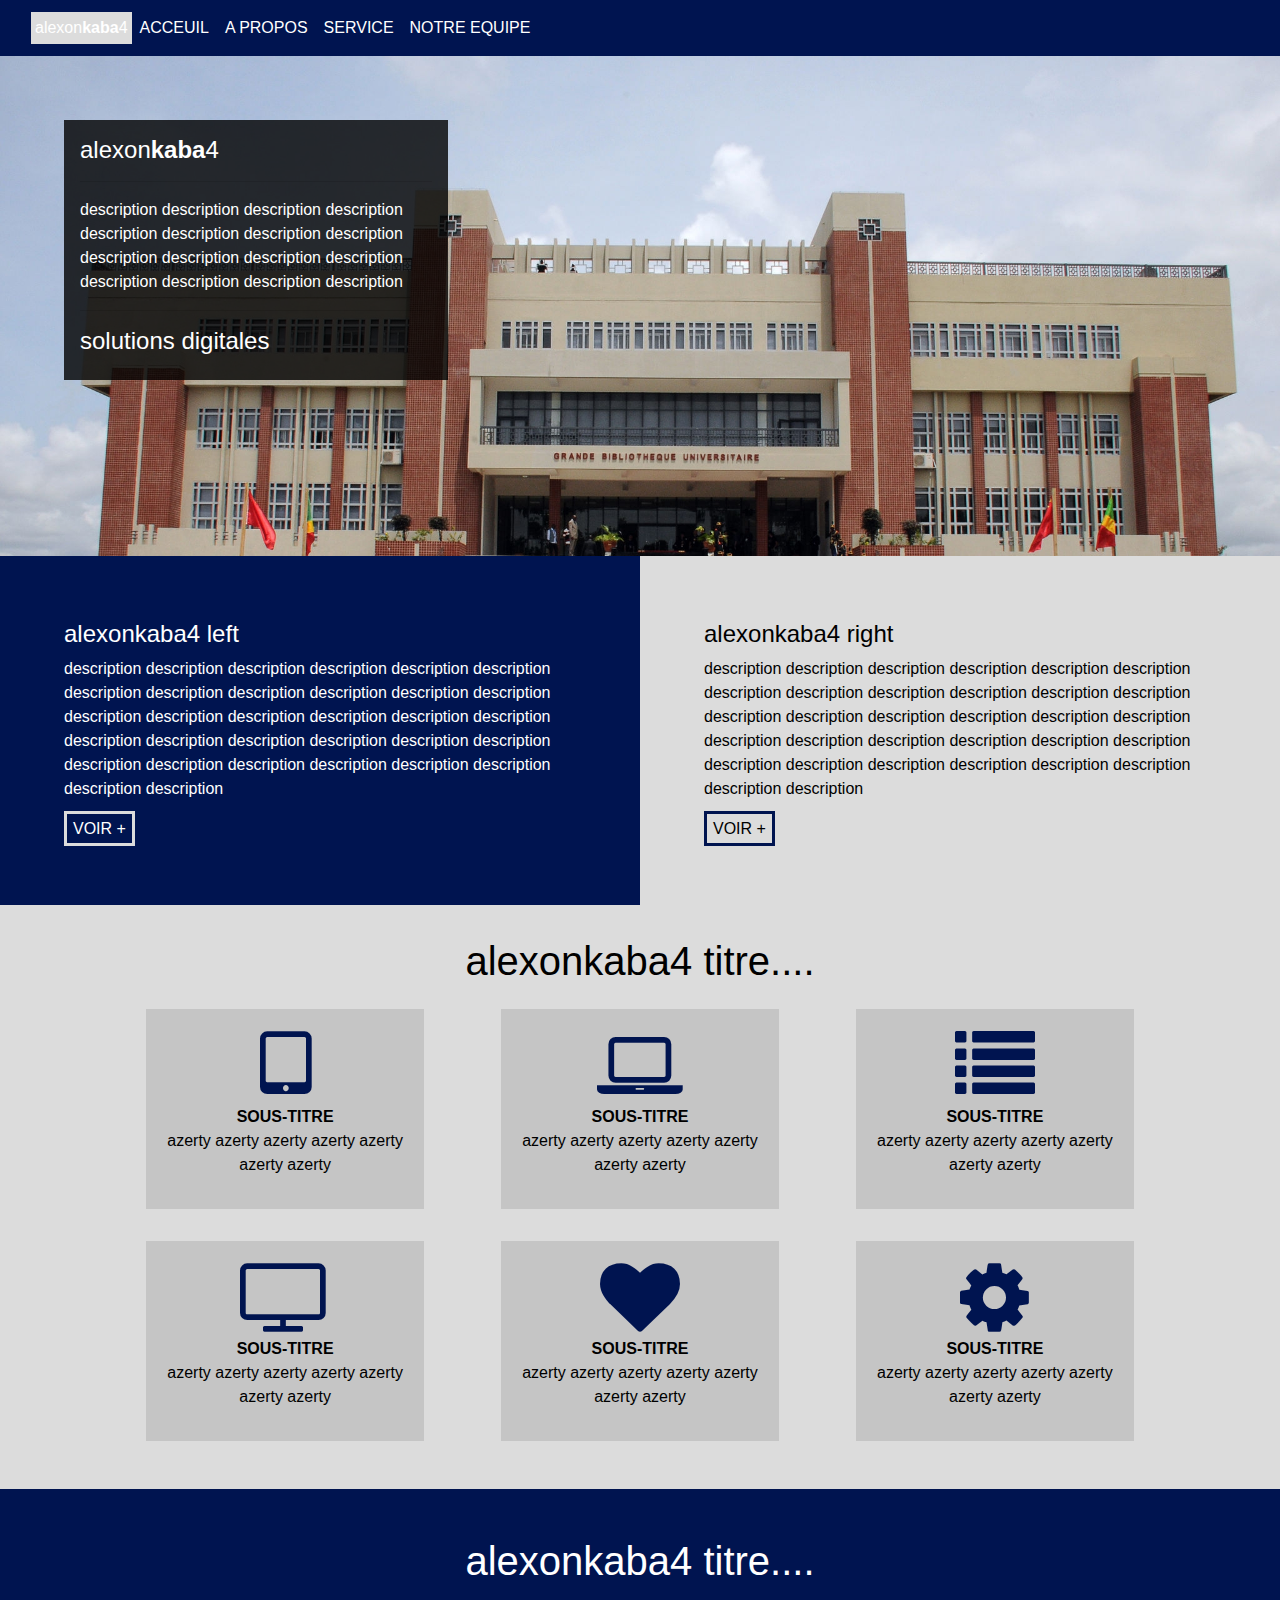
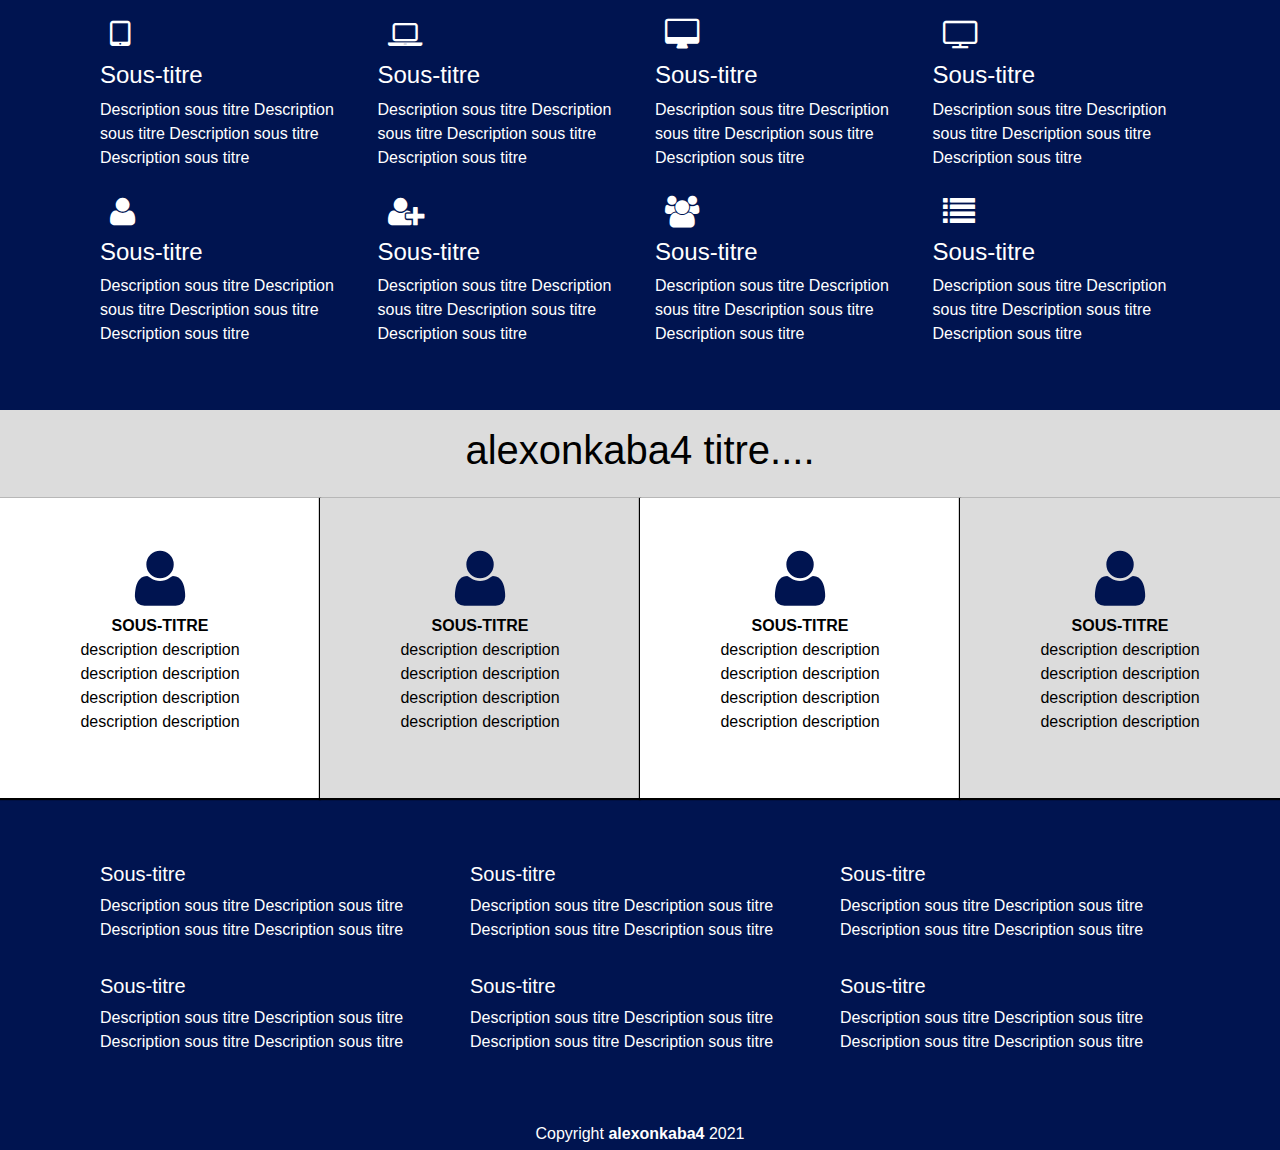
<file: pages/ax-1/index.html>
<!DOCTYPE html>
<html>
<head>
	<script src="style/js/jQuery/jquery-3.5.1.min.js"></script>
	<script src="style/css/bootstrap-4.5.2/js/bootstrap.min.js"></script>
	<link rel="stylesheet" type="text/css" href="style/css/bootstrap-4.5.2/css/bootstrap.min.css">
	<link rel="stylesheet" type="text/css" href="style/css/bootstrap-4.5.2/css/bootstrap-grid.min.css">
	<link rel="stylesheet" type="text/css" href="style/style.css">
	<link rel="stylesheet" type="text/css" href="style/css/fonts/font-awesome.css">
</head>
<title>
	Ax one
</title>
<body>
	<!--nav-->
	<nav id="nav" class="container-fluid">
		<div class="navbar navbar-expand">
			<span class="logo">alexon<strong>kaba</strong>4</span>
			<div class="menu">
				<ul class="navbar-nav">
					<li class="nav-item"><a class="nav-link ax-btn-menu" href="#">ACCEUIL</a></li>
					<li class="nav-item"><a class="nav-link ax-btn-menu" href="#">A PROPOS</a></li>
					<li class="nav-item"><a class="nav-link ax-btn-menu" href="#">SERVICE</a></li>
					<li class="nav-item"><a class="nav-link ax-btn-menu" href="#">NOTRE EQUIPE</a></li>
				</ul>
			</div>
		</div>
	</nav>
	<!--/nav-->
	<!--cover-->
	<div class="cover">
		<div class="cover-item col-md-4">
			<h4>alexon<strong>kaba</strong>4</h4>
			<hr>
			<p>
				description description description description description description description description
				description description description description description description description description
			</p>
			<hr>
			<h4>solutions digitales</h4>
		</div>
	</div>
	<!--/cover-->
	<!--one-->
	<div id="one" class="">
		<div class="one-item">
			<h4>alexonkaba4 left</h4>
			<p>
				description description description description description description description description
				description description description description description description description description
				description description description description description description description description
				description description description description description description description description
			</p>
			<div>
				<a class="ax-one-btn-left" href="#">VOIR +</a>
			</div>
		</div>
		<div class="one-item right">
			<h4>alexonkaba4 right</h4>
			<p>
				description description description description description description description description
				description description description description description description description description
				description description description description description description description description
				description description description description description description description description
			</p>
			<div>
				<a class="ax-one-btn-right" href="#">VOIR +</a>
			</div>
		</div>
	</div>
	<!--/one-->
	<!--two-->
	<div id="two">
		<h1>alexonkaba4 titre....</h1>
		<div class="container">
			<div class="two-item col-md-3">
				<a href="#">
					<i class="fa fa-tablet"></i>
				</a>
				<div class="two-item-text">
					<p><strong>SOUS-TITRE</strong> <br> azerty azerty azerty azerty azerty azerty azerty</p>
				</div>
			</div>
			<div class="two-item col-md-3">
				<a href="#">
					<i class="fa fa-laptop"></i>
				</a>
				<div class="two-item-text">
					<p><strong>SOUS-TITRE</strong> <br> azerty azerty azerty azerty azerty azerty azerty</p>
				</div>
			</div>
			<div class="two-item col-md-3">
				<a href="#">
					<i class="fa fa-list"></i>
				</a>
				<div class="two-item-text">
					<p><strong>SOUS-TITRE</strong> <br> azerty azerty azerty azerty azerty azerty azerty</p>
				</div>
			</div>
			<div class="two-item col-md-3">
				<a href="#">
					<i class="fa fa-tv"></i>
				</a>
				<div class="two-item-text">
					<p><strong>SOUS-TITRE</strong> <br> azerty azerty azerty azerty azerty azerty azerty</p>
				</div>
			</div>
			<div class="two-item col-md-3">
				<a href="#">
					<i class="fa fa-heart"></i>
				</a>
				<div class="two-item-text">
					<p><strong>SOUS-TITRE</strong> <br> azerty azerty azerty azerty azerty azerty azerty</p>
				</div>
			</div>
			<div class="two-item col-md-3">
				<a href="#">
					<i class="fa fa-gear"></i>
				</a>
				<div class="two-item-text">
					<p><strong>SOUS-TITRE</strong> <br> azerty azerty azerty azerty azerty azerty azerty</p>
				</div>
			</div>
		</div>
	</div>
	<!--/two-->
	<!--three-->
	<div id="three">
		<h1 class="text-center mb-4">alexonkaba4 titre....</h1>
		<div class="container">
			<div class="three-item col-md-3">
				<div class="three-item-font">
					<i class="fa fa-tablet"></i>
				</div>
				<div class="three-item-text">
					<h4>Sous-titre</h4>
					<p>Description sous titre Description sous titre Description sous titre Description sous titre</p>
				</div>
			</div>
			<div class="three-item col-md-3">
				<div class="three-item-font">
					<i class="fa fa-laptop"></i>
				</div>
				<div class="three-item-text">
					<h4>Sous-titre</h4>
					<p>Description sous titre Description sous titre Description sous titre Description sous titre</p>
				</div>
			</div>
			<div class="three-item col-md-3">
				<div class="three-item-font">
					<i class="fa fa-desktop"></i>
				</div>
				<div class="three-item-text">
					<h4>Sous-titre</h4>
					<p>Description sous titre Description sous titre Description sous titre Description sous titre</p>
				</div>
			</div>
			<div class="three-item col-md-3">
				<div class="three-item-font">
					<i class="fa fa-tv"></i>
				</div>
				<div class="three-item-text">
					<h4>Sous-titre</h4>
					<p>Description sous titre Description sous titre Description sous titre Description sous titre</p>
				</div>
			</div>
			<div class="three-item col-md-3">
				<div class="three-item-font">
					<i class="fa fa-user"></i>
				</div>
				<div class="three-item-text">
					<h4>Sous-titre</h4>
					<p>Description sous titre Description sous titre Description sous titre Description sous titre</p>
				</div>
			</div>
			<div class="three-item col-md-3">
				<div class="three-item-font">
					<i class="fa fa-user-plus"></i>
				</div>
				<div class="three-item-text">
					<h4>Sous-titre</h4>
					<p>Description sous titre Description sous titre Description sous titre Description sous titre</p>
				</div>
			</div>
			<div class="three-item col-md-3">
				<div class="three-item-font">
					<i class="fa fa-users"></i>
				</div>
				<div class="three-item-text">
					<h4>Sous-titre</h4>
					<p>Description sous titre Description sous titre Description sous titre Description sous titre</p>
				</div>
			</div>
			<div class="three-item col-md-3">
				<div class="three-item-font">
					<i class="fa fa-list"></i>
				</div>
				<div class="three-item-text">
					<h4>Sous-titre</h4>
					<p>Description sous titre Description sous titre Description sous titre Description sous titre</p>
				</div>
			</div>
		</div>
	</div>
	<!--/three-->
	<!--four-->
	<div class="four-top">
		<h1>alexonkaba4 titre....</h1>
	</div>
	<div id="four">
		<div class="four-item">
			<a href="#">
				<i class="fa fa-user"></i>
			</a>
			<p>
				<strong>SOUS-TITRE</strong> <br>
				description description description description
				description description description description
			</p>
		</div>
		<div class="four-item light">
			<a href="#">
				<i class="fa fa-user"></i>
			</a>
			<p>
				<strong>SOUS-TITRE</strong> <br>
				description description description description
				description description description description
			</p>
		</div>
		<div class="four-item">
			<a href="#">
				<i class="fa fa-user"></i>
			</a>
			<p>
				<strong>SOUS-TITRE</strong> <br>
				description description description description
				description description description description
			</p>
		</div>
		<div class="four-item light">
			<a href="#">
				<i class="fa fa-user"></i>
			</a>
			<p>
				<strong>SOUS-TITRE</strong> <br>
				description description description description
				description description description description
			</p>
		</div>	
	</div>
	<!--/four-->
	<!--five-->
	<div id="five">
		<div class="container">
			<div class="five-item col-md-4">
				<div class="five-item-text">
					<h5>Sous-titre</h5>
					<p>Description sous titre Description sous titre Description sous titre Description sous titre</p>
				</div>
			</div>
			<div class="five-item col-md-4">
				<div class="five-item-text">
					<h5>Sous-titre</h5>
					<p>Description sous titre Description sous titre Description sous titre Description sous titre</p>
				</div>
			</div>
			<div class="five-item col-md-4">
				<div class="five-item-text">
					<h5>Sous-titre</h5>
					<p>Description sous titre Description sous titre Description sous titre Description sous titre</p>
				</div>
			</div>
			<div class="five-item col-md-4">
				<div class="five-item-text">
					<h5>Sous-titre</h5>
					<p>Description sous titre Description sous titre Description sous titre Description sous titre</p>
				</div>
			</div>
			<div class="five-item col-md-4">
				<div class="five-item-text">
					<h5>Sous-titre</h5>
					<p>Description sous titre Description sous titre Description sous titre Description sous titre</p>
				</div>
			</div>
			<div class="five-item col-md-4">
				<div class="five-item-text">
					<h5>Sous-titre</h5>
					<p>Description sous titre Description sous titre Description sous titre Description sous titre</p>
				</div>
			</div>
		</div>
	</div>
	<!--/five-->
	<!--footer-->
	<div id="footer">
		Copyright <strong>alexonkaba4</strong> 2021
	</div>
	<!--/footer-->
</body>
</html>
</file>
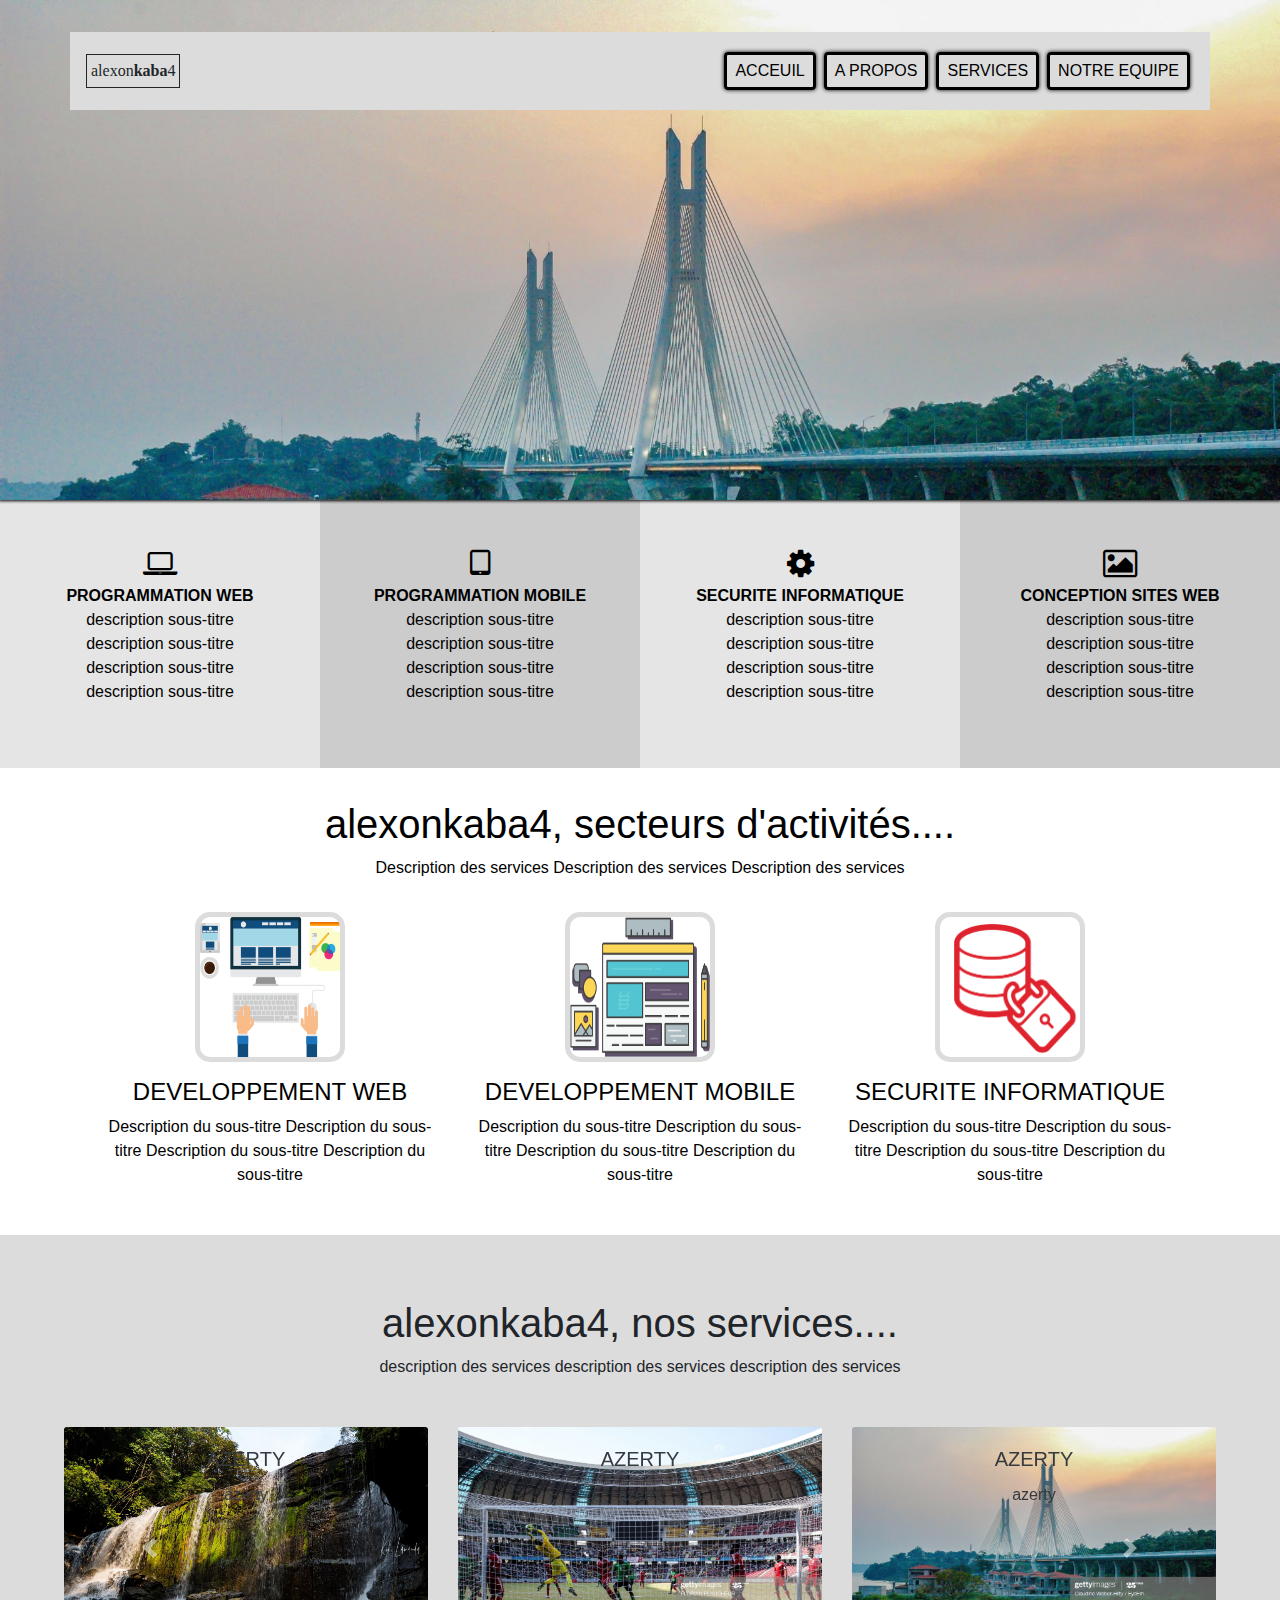
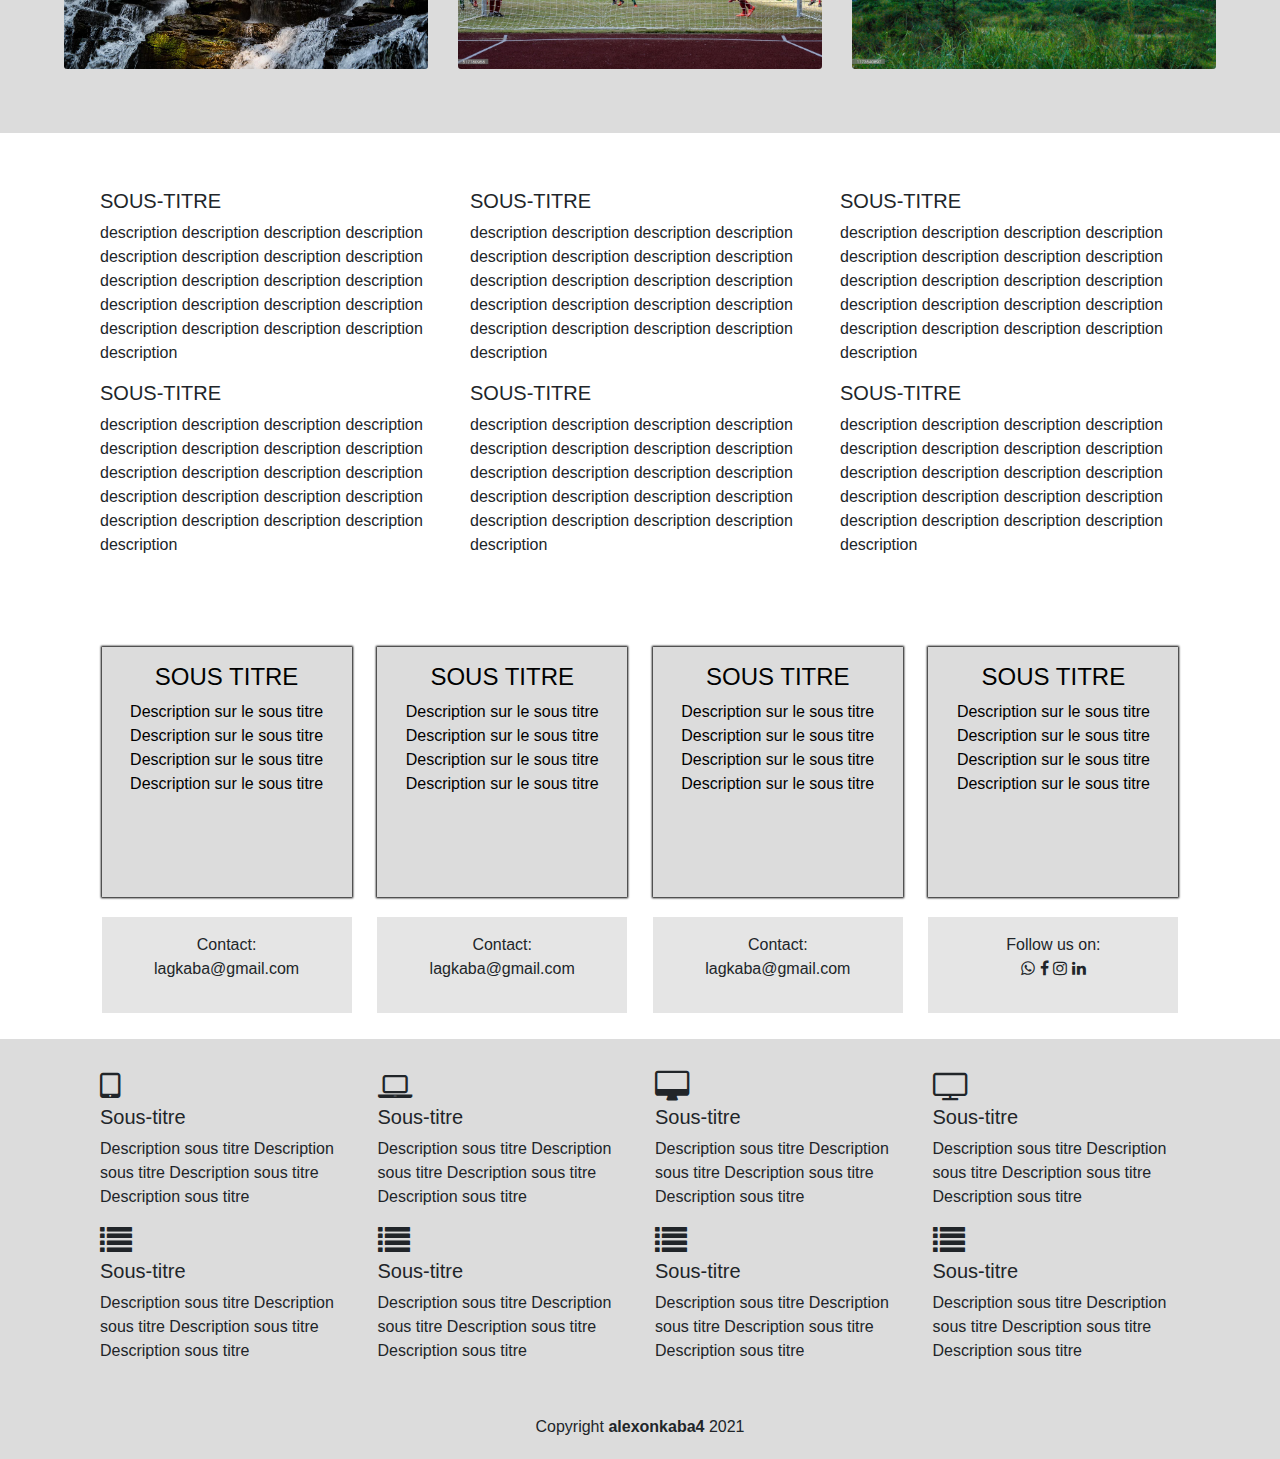
<file: pages/ax-2/index.html>
<!DOCTYPE html>
<html>
	<head>
		<!--js-->
		<script src="style/js/jQuery/jquery-3.5.1.min.js"></script>
		<script src="style/css/bootstrap-4.5.2/js/bootstrap.min.js"></script>
		<!--css-->
		<link rel="stylesheet" type="text/css" href="style/css/bootstrap-4.5.2/css/bootstrap.min.css">
		<link rel="stylesheet" type="text/css" href="style/style.css">
		<!--fonts-->
		<link rel="stylesheet" type="text/css" href="style/css/fonts/font-awesome.css">
	</head>
	<title>
		Ax two
	</title>
	<body>
		<!--navbar-->
		<nav id="cover" class="navbar navbar-expand">
			<div id="nav" class="container">
				<span id="logo">alexon<strong>kaba</strong>4</span>
				<div id="menu">
					<ul class="navbar-nav">
						<li class="nav-item"><a class="nav-link ax-btn" href="#">ACCEUIL</a></li>
						<li class="nav-item"><a class="nav-link ax-btn" href="#">A PROPOS</a></li>
						<li class="nav-item"><a class="nav-link ax-btn" href="#">SERVICES</a></li>
						<li class="nav-item"><a class="nav-link ax-btn" href="#">NOTRE EQUIPE</a></li>
					</ul>
				</div>
			</div>
		</nav>
		<!--/navbar-->
		<!--four-->
		<div id="nav-bottom">
			<div class="nav-bottom-item">
				<a href="#">
					<i class="fa fa-laptop"></i>
				</a>
				<p>
					<strong>PROGRAMMATION WEB</strong> <br>
					description sous-titre description sous-titre description sous-titre description sous-titre
				</p>
			</div>
			<div class="nav-bottom-item light">
				<a href="#">
					<i class="fa fa-tablet"></i>
				</a>
				<p>
					<strong>PROGRAMMATION MOBILE</strong> <br>
					description sous-titre description sous-titre description sous-titre description sous-titre
				</p>
			</div>
			<div class="nav-bottom-item">
				<a href="#">
					<i class="fa fa-gear"></i>
				</a>
				<p>
					<strong>SECURITE INFORMATIQUE</strong> <br>
					description sous-titre description sous-titre description sous-titre description sous-titre
				</p>
			</div>
			<div class="nav-bottom-item light">
				<a href="#">
					<i class="fa fa-image"></i>
				</a>
				<p>
					<strong>CONCEPTION SITES WEB</strong> <br>
					description sous-titre description sous-titre description sous-titre description sous-titre
				</p>
			</div>
		</div>
		<!--/nav-bottom-->
		<!--one-->
		<div id="one" class="container-fluid">
			<h1>alexonkaba4, secteurs d'activités....</h1>
			<p>Description des services Description des services Description des services</p>
			<div id="one-content" class="container">
				<div class="one-cards col-md-4">
					<a href="#">
						<img src="pics/png/33-331126_ux-ui-developer-job-ahmedabad-web-development-web-design-vector.png" alt="" class="">
					</a>
					<h4>DEVELOPPEMENT WEB</h4>
					<p>Description du sous-titre Description du sous-titre Description du sous-titre Description du sous-titre</p>
				</div>
				<div class="one-cards col-md-4">
					<a href="#">
						<img src="pics/png/34-341659_o-que-e-um-tema-wordpress-web-development.png" alt="" class="">
					</a>
					<h4>DEVELOPPEMENT MOBILE</h4>
					<p>Description du sous-titre Description du sous-titre Description du sous-titre Description du sous-titre</p>
				</div>
				<div class="one-cards col-md-4">
					<a href="#">
						<img src="pics/png/icone-securite-rouge.png" alt="" class="">
					</a>
					<h4>SECURITE INFORMATIQUE</h4>
					<p>Description du sous-titre Description du sous-titre Description du sous-titre Description du sous-titre</p>
				</div>
			</div>
		</div>
		<!--/one-->
		<!--carousel-->
		<div id="carousel" class="mb-2">
			<div class="text-center mb-5">
				<h1>alexonkaba4, nos services....</h1>
				<p>description des services description des services description des services</p>
			</div>
			<div id="carouselExampleControls" class="carousel carousel-dark slide" data-ride="carousel">
				<div class="carousel-inner">
					<div class="carousel-item active">
					  <div class="row">
						  <div class="col-md-4 text-center text-dark">
							<img class="card-img" src="pics/107376905_602300457139694_8864756400810225446_o.jpg" alt="Card image">
							<div class="card-img-overlay">
							  <h5 class="card-title">AZERTY</h5>
							  <p class="card-text">azerty</p>
							</div>
						  </div>
						  <div class="col-md-4 text-center text-dark">
							<img class="card-img" src="pics/3.jpg" alt="Card image">
							<div class="card-img-overlay">
							  <h5 class="card-title">AZERTY</h5>
							  <p class="card-text">azerty</p>
							</div>
						  </div>
						  <div class="col-md-4 text-center text-dark">
							<img class="card-img" src="pics/4.jpg" alt="Card image">
							<div class="card-img-overlay">
							  <h5 class="card-title">AZERTY</h5>
							  <p class="card-text">azerty</p>
							</div>
						  </div>
					  </div>
					</div>
					<div class="carousel-item">
					  <div class="row">
						  <div class="col-md-4 text-center text-dark">
							<img class="card-img" src="pics/97565260_570516386984768_1840696131206512640_o.jpg" alt="Card image">
							<div class="card-img-overlay">
							  <h5 class="card-title">AZERTY</h5>
							  <p class="card-text">azerty</p>
							</div>
						  </div>
						  <div class="col-md-4 text-center text-dark">
							<img class="card-img" src="pics/aman-pal-MCK6yqvcdu0-unsplash.jpg" alt="Card image">
							<div class="card-img-overlay">
							  <h5 class="card-title">AZERTY</h5>
							  <p class="card-text">azerty</p>
							</div>
						  </div>
						  <div class="col-md-4 text-center text-dark">
							<img class="card-img" src="pics/anirudh-UVa6OF2XXIc-unsplash.jpg" alt="Card image">
							<div class="card-img-overlay">
							  <h5 class="card-title">AZERTY</h5>
							  <p class="card-text">azerty</p>
							</div>
						  </div>
					  </div>
					</div>
				</div>
				<a class="carousel-control-prev" href="#carouselExampleControls" role="button" data-slide="prev">
				  <span class="carousel-control-prev-icon" aria-hidden="true"></span>
				  <span class="sr-only">Previous</span>
				</a>
				<a class="carousel-control-next" href="#carouselExampleControls" role="button" data-slide="next">
				  <span class="carousel-control-next-icon" aria-hidden="true"></span>
				  <span class="sr-only">Next</span>
				</a> 
			</div>
		</div>
		<!--/carousel-->
		<!--two-->
		<div id="two" class="container">
			<div class="two-item col-md-4">
				<h5>SOUS-TITRE</h5>
				<p>
					description description description description description description description
					description description description description description description description
					description description description description description description description
				</p>
			</div>
			<div class="two-item col-md-4">
				<h5>SOUS-TITRE</h5>
				<p>
					description description description description description description description
					description description description description description description description
					description description description description description description description
				</p>
			</div>
			<div class="two-item col-md-4">
				<h5>SOUS-TITRE</h5>
				<p>
					description description description description description description description
					description description description description description description description
					description description description description description description description
				</p>
			</div>
			<div class="two-item col-md-4">
				<h5>SOUS-TITRE</h5>
				<p>
					description description description description description description description
					description description description description description description description
					description description description description description description description
				</p>
			</div>
			<div class="two-item col-md-4">
				<h5>SOUS-TITRE</h5>
				<p>
					description description description description description description description
					description description description description description description description
					description description description description description description description
				</p>
			</div>
			<div class="two-item col-md-4">
				<h5>SOUS-TITRE</h5>
				<p>
					description description description description description description description
					description description description description description description description
					description description description description description description description
				</p>
			</div>
		</div>
		<!--/two-->
		<!--three-->
		<div id="three" class="container">
			<div class="three-items">
				<div class="three-card">
					<div class="three-card-header">
						<h4>SOUS TITRE</h4>
					</div>
					<div class="three-card-body">
						<p>
							Description sur le sous titre
							Description sur le sous titre
							Description sur le sous titre
							Description sur le sous titre
						</p>
					</div>
				</div>
				<div class="three-card">
					<div class="three-card-header">
						<h4>SOUS TITRE</h4>
					</div>
					<div class="three-card-body">
						<p>
							Description sur le sous titre
							Description sur le sous titre
							Description sur le sous titre
							Description sur le sous titre
						</p>
					</div>
				</div>
				<div class="three-card">
					<div class="three-card-header">
						<h4>SOUS TITRE</h4>
					</div>
					<div class="three-card-body">
						<p>
							Description sur le sous titre
							Description sur le sous titre
							Description sur le sous titre
							Description sur le sous titre
						</p>
					</div>
				</div>
				<div class="three-card">
					<div class="three-card-header">
						<h4>SOUS TITRE</h4>
					</div>
					<div class="three-card-body">
						<p>
							Description sur le sous titre
							Description sur le sous titre
							Description sur le sous titre
							Description sur le sous titre
						</p>
					</div>
				</div>
			</div>
			<div class="three-items">
				<div class="three-card-footer">
					<p>
						Contact: <br>
						lagkaba@gmail.com
					</p>
				</div>
				<div class="three-card-footer">
					<p>
						Contact: <br>
						lagkaba@gmail.com
					</p>
				</div>
				<div class="three-card-footer">
					<p>
						Contact: <br>
						lagkaba@gmail.com
					</p>
				</div>
				<div class="three-card-footer">
					<p>
						Follow us on: <br>
						<i class="fa fa-whatsapp"></i> <i class="fa fa-facebook"></i> <i class="fa fa-instagram"></i> <i class="fa fa-linkedin"></i>
					</p>
				</div>
			</div>
		</div>
		<!--/three-->
		<!--four-->
		<div id="four">
			<div class="container">
				<div class="four-item col-md-3">
					<div class="four-item-font">
						<i class="fa fa-tablet"></i>
					</div>
					<div class="four-item-text">
						<h5>Sous-titre</h5>
						<p>Description sous titre Description sous titre Description sous titre Description sous titre</p>
					</div>
				</div>
				<div class="four-item col-md-3">
					<div class="four-item-font">
						<i class="fa fa-laptop"></i>
					</div>
					<div class="four-item-text">
						<h5>Sous-titre</h5>
						<p>Description sous titre Description sous titre Description sous titre Description sous titre</p>
					</div>
				</div>
				<div class="four-item col-md-3">
					<div class="four-item-font">
						<i class="fa fa-desktop"></i>
					</div>
					<div class="four-item-text">
						<h5>Sous-titre</h5>
						<p>Description sous titre Description sous titre Description sous titre Description sous titre</p>
					</div>
				</div>
				<div class="four-item col-md-3">
					<div class="four-item-font">
						<i class="fa fa-tv"></i>
					</div>
					<div class="four-item-text">
						<h5>Sous-titre</h5>
						<p>Description sous titre Description sous titre Description sous titre Description sous titre</p>
					</div>
				</div>
				<div class="four-item col-md-3">
					<div class="four-item-font">
						<i class="fa fa-list"></i>
					</div>
					<div class="four-item-text">
						<h5>Sous-titre</h5>
						<p>Description sous titre Description sous titre Description sous titre Description sous titre</p>
					</div>
				</div>
				<div class="four-item col-md-3">
					<div class="four-item-font">
						<i class="fa fa-list"></i>
					</div>
					<div class="four-item-text">
						<h5>Sous-titre</h5>
						<p>Description sous titre Description sous titre Description sous titre Description sous titre</p>
					</div>
				</div>
				<div class="four-item col-md-3">
					<div class="four-item-font">
						<i class="fa fa-list"></i>
					</div>
					<div class="four-item-text">
						<h5>Sous-titre</h5>
						<p>Description sous titre Description sous titre Description sous titre Description sous titre</p>
					</div>
				</div>
				<div class="four-item col-md-3">
					<div class="four-item-font">
						<i class="fa fa-list"></i>
					</div>
					<div class="four-item-text">
						<h5>Sous-titre</h5>
						<p>Description sous titre Description sous titre Description sous titre Description sous titre</p>
					</div>
				</div>
			</div>
		</div>
		<!--/four-->

		<!--footer-->
		<div id="footer">
			<p>Copyright <strong>alexonkaba4</strong> 2021</p>
		</div>
		<!--/footer-->
	</body>
</html>
</file>
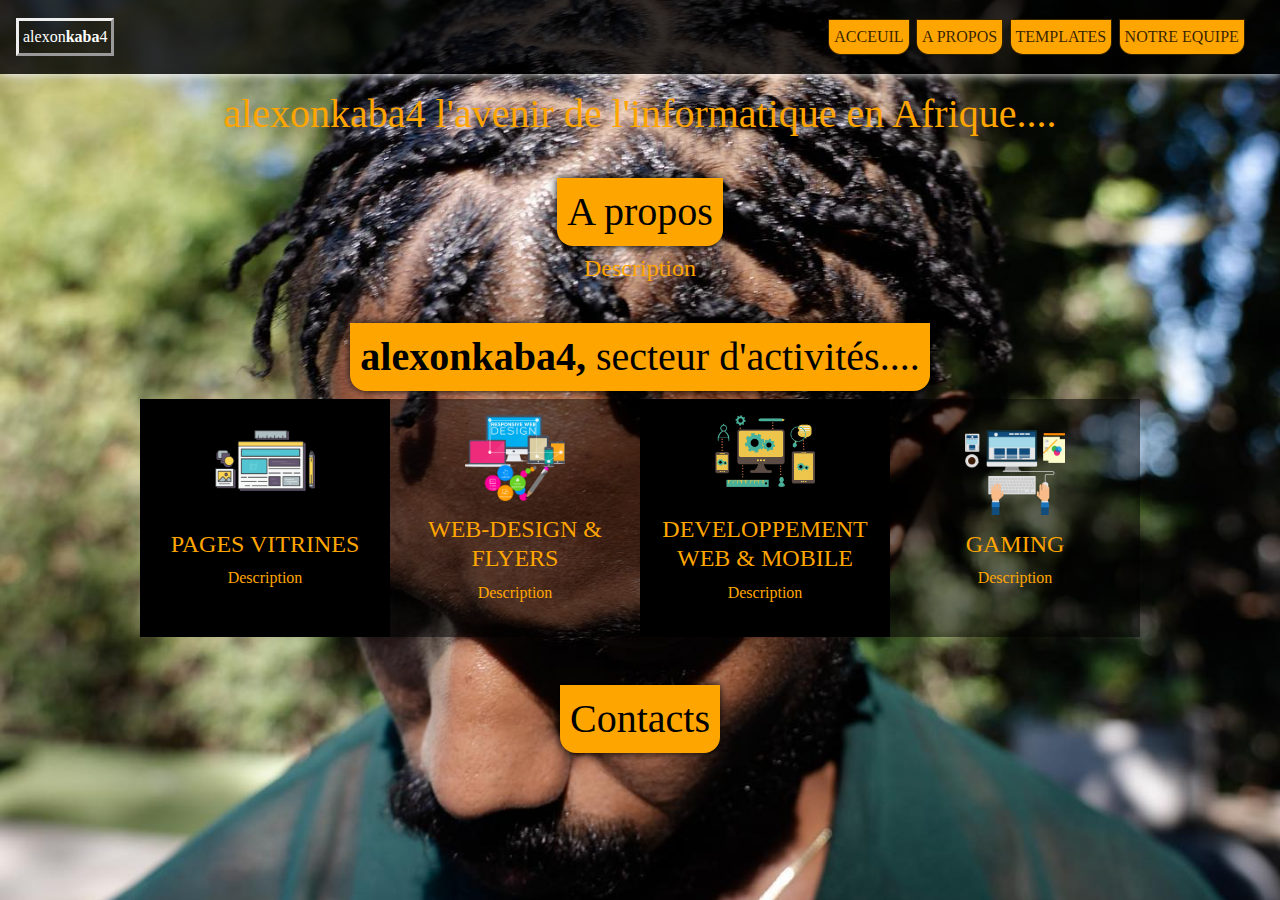
<file: pages/ax-3/index.html>
<!DOCTYPE html>
<html>
<head>
	<script src="style/jQuery/jquery-3.5.1.min.js"></script>
	<script src="style/bootstrap-4.5.2/js/bootstrap.min.js"></script>
	<link rel="stylesheet" type="text/css" href="style/bootstrap-4.5.2/css/bootstrap.min.css">
	<link rel="stylesheet" type="text/css" href="style/style.css">
	<link rel="stylesheet" type="text/css" href="style/FONTS/font-awesome.css">
</head>
<title>
	ax three
</title>

<body>
	<nav id="nav" class="navbar navbar-expand">
		<div id="logo">
			<span>alexon<strong>kaba</strong>4</span>
		</div>
		<div id="menu">
			<ul class="navbar nav">
				<li class="nav-item"><a href="" class="menu-item nav-link">ACCEUIL</a></li>
				<li class="nav-item"><a href="" class="menu-item nav-link">A PROPOS</a></li>
				<li class="nav-item"><a href="" class="menu-item nav-link">TEMPLATES</a></li>
				<li class="nav-item"><a href="" class="menu-item nav-link">NOTRE EQUIPE</a></li>
			</ul>
		</div>
	</nav>

	<div id="text-zone" class="text-center">
		<h1>alexonkaba4 l'avenir de l'informatique en Afrique....</h1>
	</div>

	<div id="one">
		<h1 class="ax-background">A propos</h1>
		<div id="one-content" class="text-center">
			<h4>
				Description
			</h4>
		</div>
	</div>

	<div id="two">
		<h1 class="ax-background"><strong>alexonkaba4,</strong> secteur d'activités....</h1>
		<div id="two-content">
			<div class="two-item">
				<div class="two-icon">
					<img src="pics/34-341659_o-que-e-um-tema-wordpress-web-development.png" alt="" class="w-100">
				</div>
				<div>
					<h4>PAGES VITRINES</h4>
					<p>
						Description
					</p>
				</div>
			</div>
			<div class="two-item light">
				<div class="two-icon">
					<img src="pics/117-1179786_web-design-and-develop.png" alt="" class="w-100">
				</div>
				<div>
					<h4>WEB-DESIGN & FLYERS</h4>
					<p>
						Description
					</p>
				</div>
			</div>
			<div class="two-item">
				<div class="two-icon">
					<img src="pics/38-380758_web-app-development-custom-web-application-development.png" alt="" class="w-100">
				</div>
				<div>
					<h4>DEVELOPPEMENT WEB & MOBILE</h4>
					<p>
						Description
					</p>
				</div>
			</div>
			<div class="two-item light">
				<div class="two-icon">
					<img src="pics/33-331126_ux-ui-developer-job-ahmedabad-web-development-web-design-vector.png" alt="" class="w-100">
				</div>
				<div>
					<h4>GAMING</h4>
					<p>
						Description
					</p>
				</div>
			</div>
		</div>
	</div>

	<div id="three">
		<h1 class="ax-background">Contacts</h1>
		<div id="three-block"></div>
	</div>

</body>

</html>
</file>
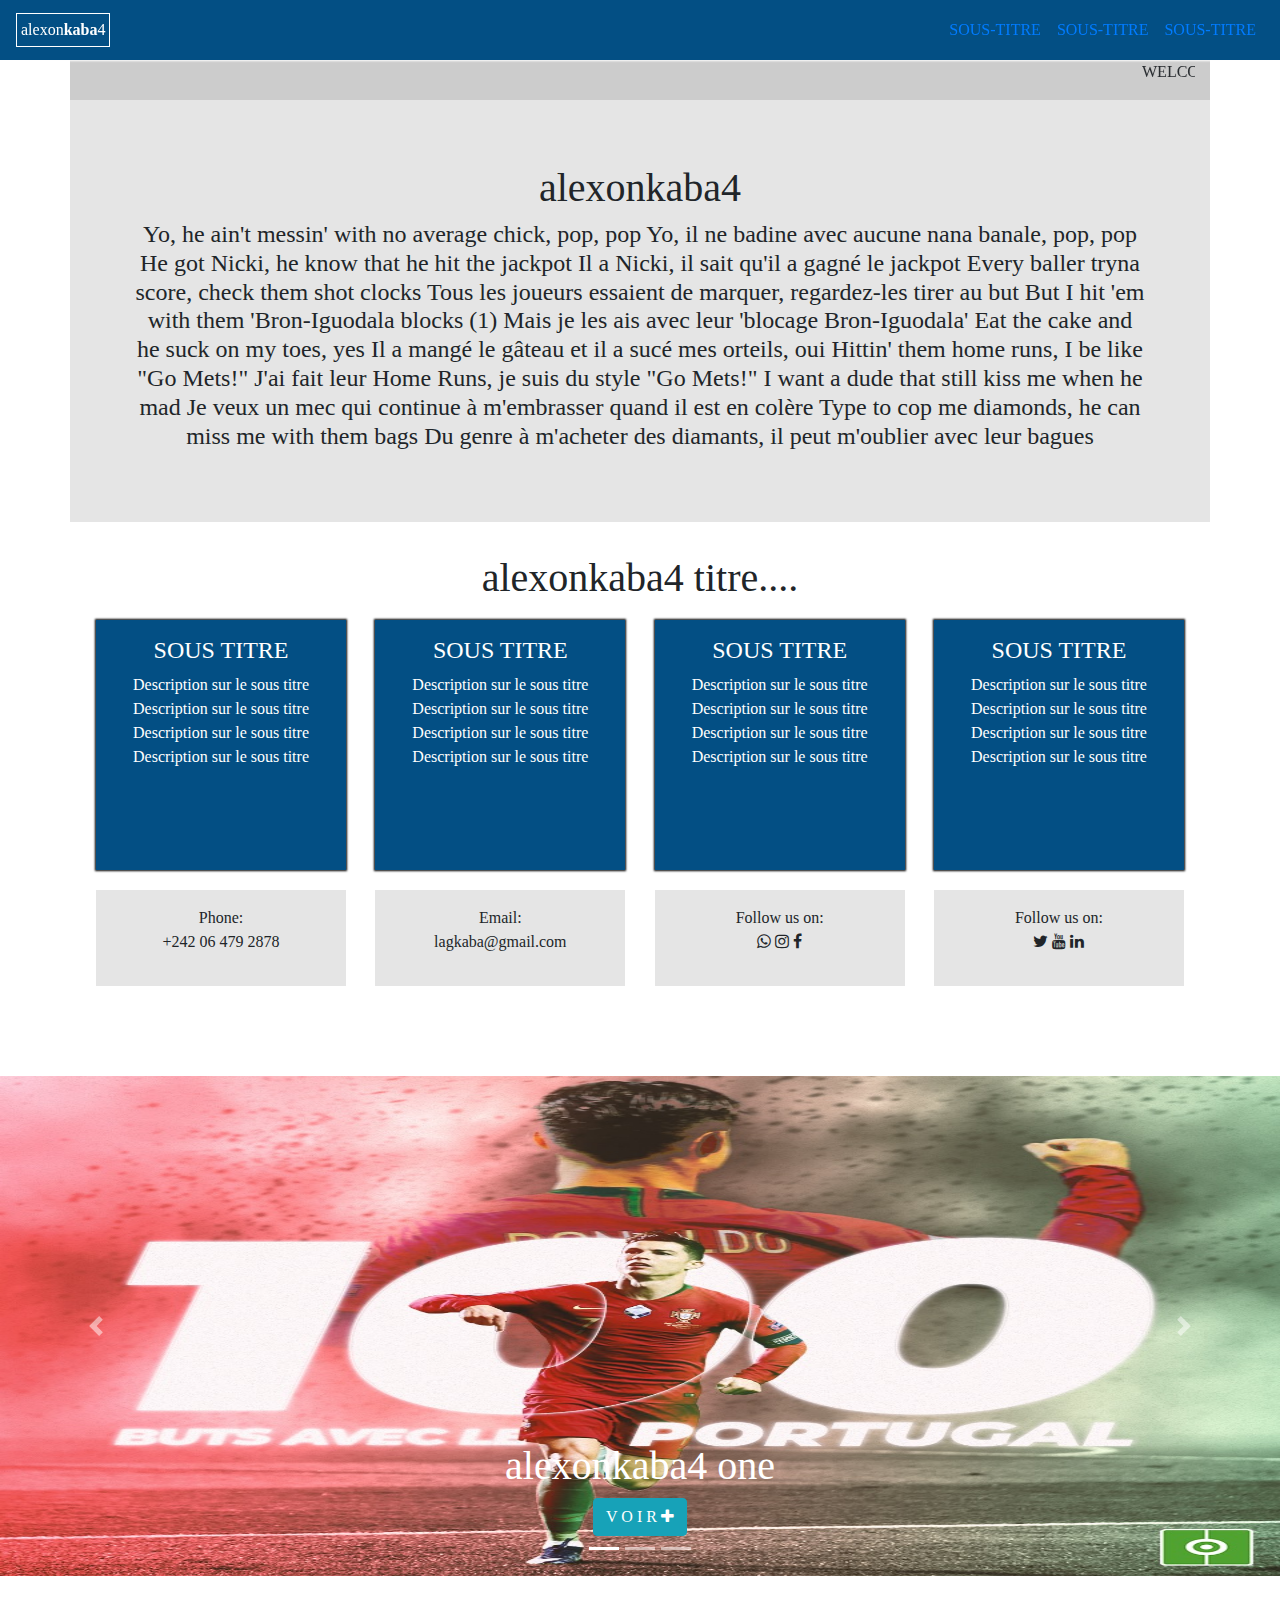
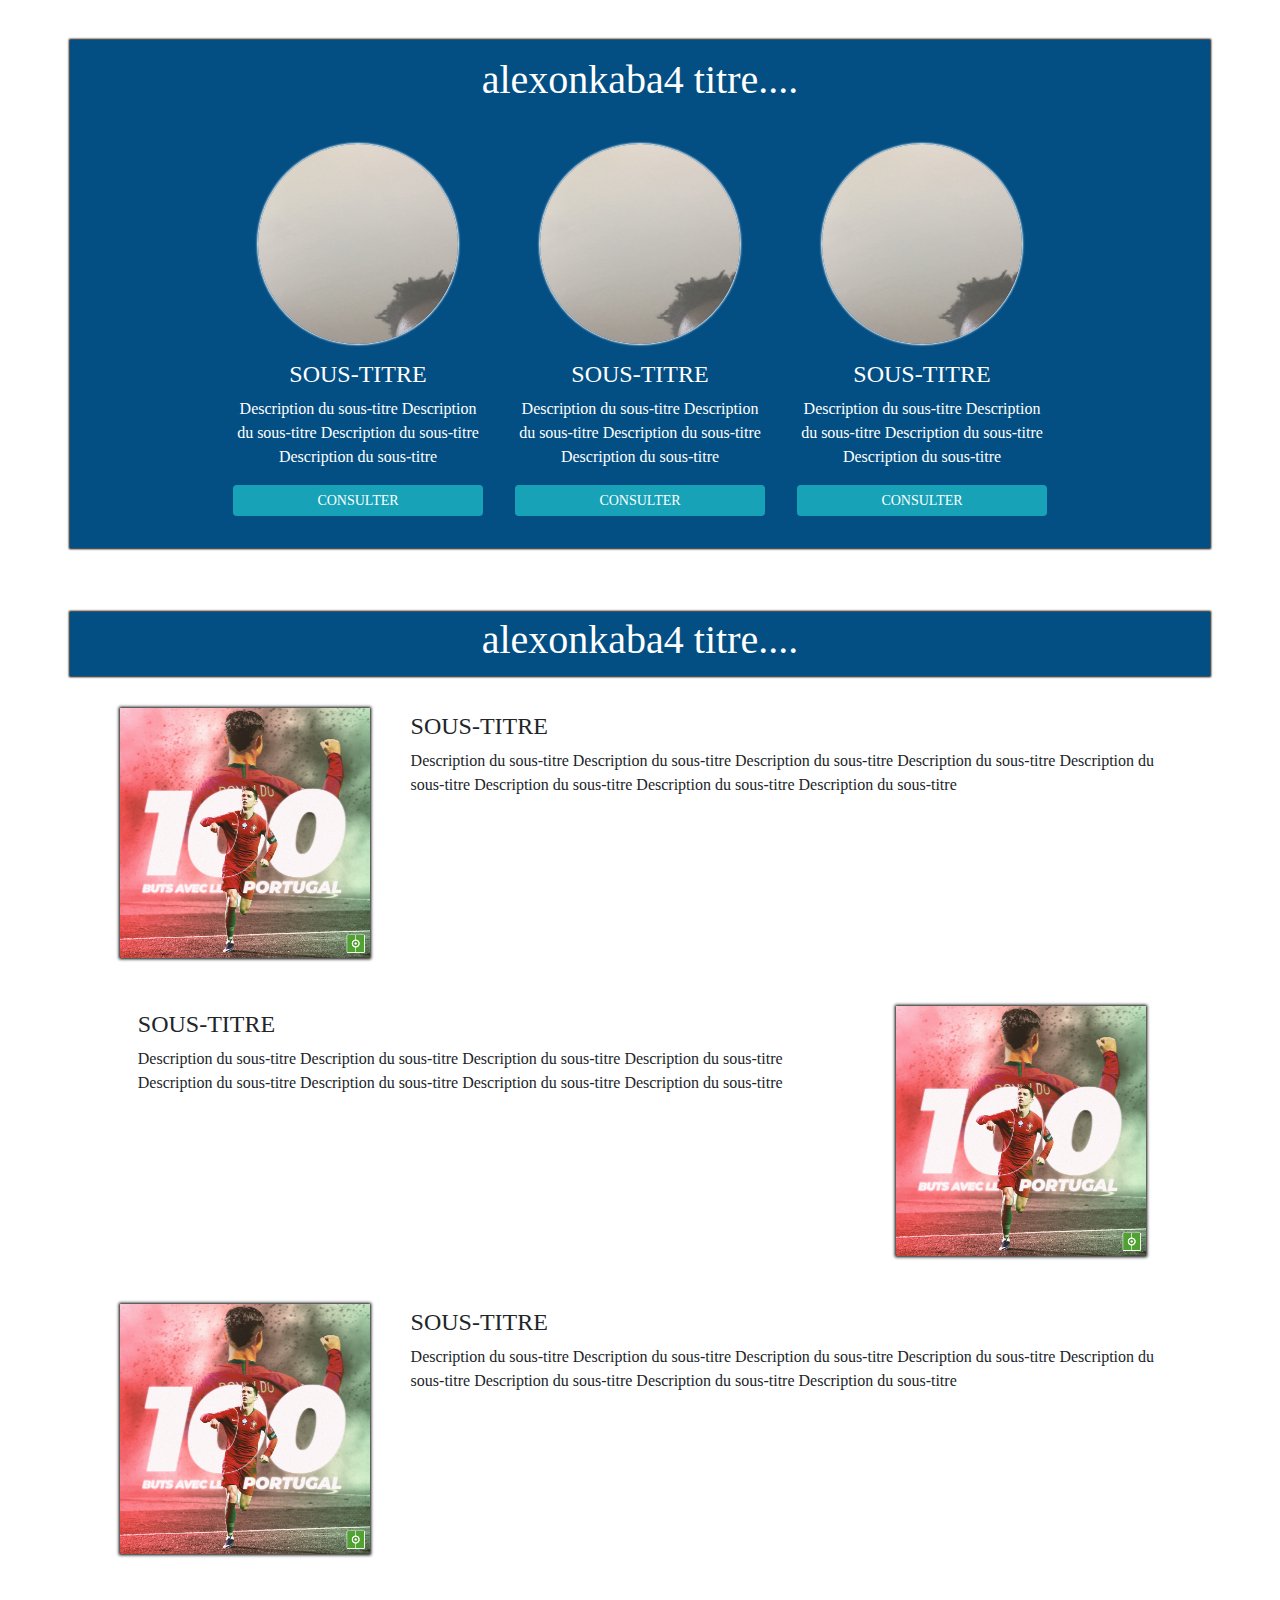
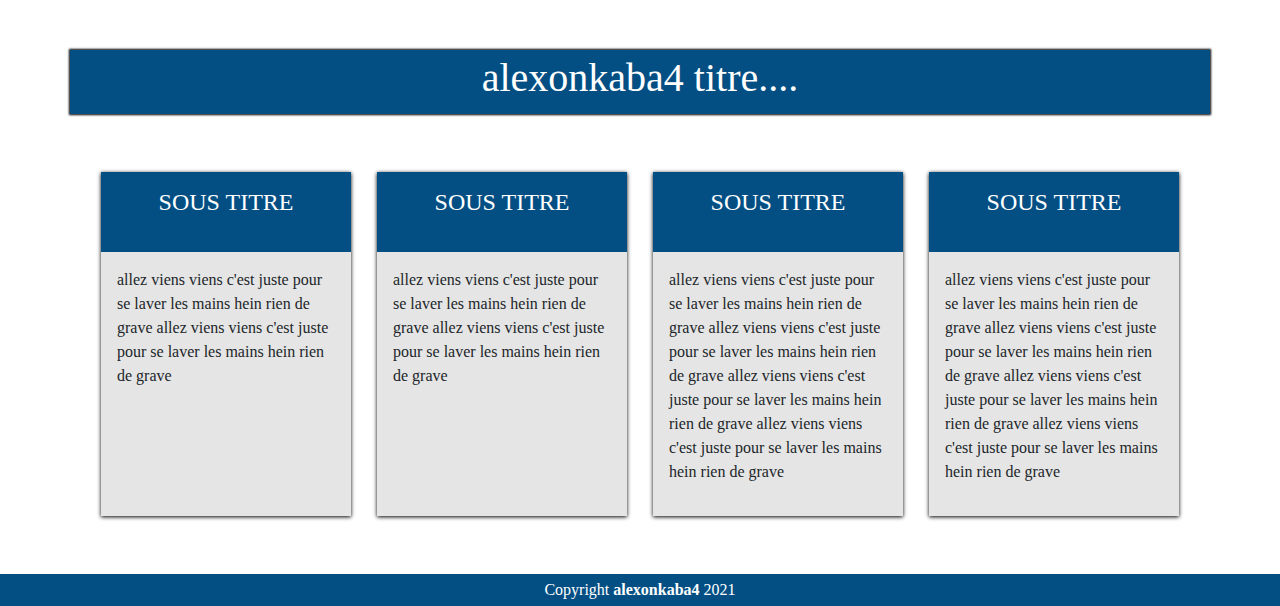
<file: pages/ax-5/index.html>
<!DOCTYPE html>
<html lang="fr">
<head>
    <meta charset="UTF-8">
    <meta name="viewport" content="width=device-width, initial-scale=1.0">
    <!--js-->
    <script src="style/js/jQuery/jquery-3.5.1.min.js"></script>
    <script src="style/css/bootstrap-4.5.2/js/bootstrap.min.js"></script>
    <!--css-->
    <link rel="stylesheet" href="style/css/bootstrap-4.5.2/css/bootstrap.min.css">
    <link rel="stylesheet" href="style/style.css">
    <!--fonts-->
    <link rel="stylesheet" href="style/css/fonts/font-awesome.css">

    <title>Ax five</title>
</head>
<body>
    <!--nav-->
    <nav id="nav" class="container-fluid navbar navbar-expand">
        <div id="logo">
            alexon<strong>kaba</strong>4
        </div>
        <div>
            <ul class="navbar-nav">
                <li class="nav-item">
                    <a href="#" class="nav-link">SOUS-TITRE</a>
                </li>
                <li class="nav-item">
                    <a href="#" class="nav-link">SOUS-TITRE</a>
                </li>
                <li class="nav-item">
                    <a href="#" class="nav-link">SOUS-TITRE</a>
                </li>
            </ul>
        </div>
    </nav>
    <div class="vide"></div>
    <div id="nav-bottom" class="container">
        <marquee behavior="" direction="">WELCOME TO AX WORLD....</marquee>
    </div>
    <!--/nav-->
    <!--one-->
    <div id="one" class="container text-center">
        <h1>alexonkaba4</h1>
        <h4>
            Yo, he ain't messin' with no average chick, pop, pop
            Yo, il ne badine avec aucune nana banale, pop, pop
            He got Nicki, he know that he hit the jackpot
            Il a Nicki, il sait qu'il a gagné le jackpot
            Every baller tryna score, check them shot clocks
            Tous les joueurs essaient de marquer, regardez-les tirer au but
            But I hit 'em with them 'Bron-Iguodala blocks (1)
            Mais je les ais avec leur 'blocage Bron-Iguodala'
            Eat the cake and he suck on my toes, yes
            Il a mangé le gâteau et il a sucé mes orteils, oui
            Hittin' them home runs, I be like "Go Mets!"
            J'ai fait leur Home Runs, je suis du style "Go Mets!"
            I want a dude that still kiss me when he mad
            Je veux un mec qui continue à m'embrasser quand il est en colère
            Type to cop me diamonds, he can miss me with them bags
            Du genre à m'acheter des diamants, il peut m'oublier avec leur bagues
        </h4>
    </div>
    <!--/one-->
    <!--two-->
    <div id="two" class="container">
        <h1 class="text-center">alexonkaba4 titre....</h1>
        <div class="two-items">
            <div class="two-card">
                <div class="two-card-header">
                    <h4>SOUS TITRE</h4>
                </div>
                <div class="two-card-body">
                    <p>
                        Description sur le sous titre
                        Description sur le sous titre
                        Description sur le sous titre
                        Description sur le sous titre
                    </p>
                </div>
            </div>
            <div class="two-card">
                <div class="two-card-header">
                    <h4>SOUS TITRE</h4>
                </div>
                <div class="two-card-body">
                    <p>
                        Description sur le sous titre
                        Description sur le sous titre
                        Description sur le sous titre
                        Description sur le sous titre
                    </p>
                </div>
            </div>
            <div class="two-card">
                <div class="two-card-header">
                    <h4>SOUS TITRE</h4>
                </div>
                <div class="two-card-body">
                    <p>
                        Description sur le sous titre
                        Description sur le sous titre
                        Description sur le sous titre
                        Description sur le sous titre
                    </p>
                </div>
            </div>
            <div class="two-card">
                <div class="two-card-header">
                    <h4>SOUS TITRE</h4>
                </div>
                <div class="two-card-body">
                    <p>
                        Description sur le sous titre
                        Description sur le sous titre
                        Description sur le sous titre
                        Description sur le sous titre
                    </p>
                </div>
            </div>
        </div>
        <div class="two-items">
            <div class="two-card-footer">
                <p>
                    Phone: <br>
                    +242 06 479 2878
                </p>
            </div>
            <div class="two-card-footer">
                <p>
                    Email: <br>
                    lagkaba@gmail.com
                </p>
            </div>
            <div class="two-card-footer">
                <p>
                    Follow us on: <br>
                    <i class="fa fa-whatsapp"></i> <i class="fa fa-instagram"></i> <i class="fa fa-facebook"></i>
                </p>
            </div>
            <div class="two-card-footer">
                <p>
                    Follow us on: <br>
                    <i class="fa fa-twitter"></i> <i class="fa fa-youtube"></i> <i class="fa fa-linkedin"></i>
                </p>
            </div>
        </div>
    </div>
    <!--/two-->
    <!--carousel-->
    <div id="carousel" class="">
        <div id="carouselExampleIndicators" class="carousel slide" data-ride="carousel">
            <ol class="carousel-indicators">
                <li data-target="#carouselExampleIndicators" data-slide-to="0" class="active"></li>
                <li data-target="#carouselExampleIndicators" data-slide-to="1"></li>
                <li data-target="#carouselExampleIndicators" data-slide-to="2"></li>
            </ol>
            <div class="carousel-inner">
                <div class="carousel-item active">
                    <img class="d-block w-100" src="pics/119069803_2765147187106123_7523649860051807724_n.jpg" alt="First slide">
                    <div class="carousel-caption d-none d-md-block">
                        <h1>alexonkaba4 one</h1>
                        <a href="#" class="btn btn-md btn-info">V O I R  <i class="fa fa-plus"></i></a>
                    </div>
                </div>
                <div class="carousel-item">
                    <img class="d-block w-100" src="pics/NIKE_AIR_PRESTO_ULTRA_FLYKNIT2.jpg" alt="Second slide">
                    <div class="carousel-caption d-none d-md-block">
                        <h1>alexonkaba4 two</h1>
                        <a href="#" class="btn btn-md btn-info">V O I R  <i class="fa fa-plus"></i></a>
                    </div>
                </div>
                <div class="carousel-item">
                    <img class="d-block w-100" src="pics/IMG_E4398.JPG" alt="Third slide">
                    <div class="carousel-caption d-none d-md-block">
                        <h1>alexonkaba4 three</h1>
                        <a href="#" class="btn btn-md btn-info">V O I R  <i class="fa fa-plus"></i></a>
                    </div>
                </div>
            </div>
            <a class="carousel-control-prev" href="#carouselExampleIndicators" role="button"
            data-slide="prev">
                <span class="carousel-control-prev-icon" aria-hidden="true"></span>
                <span class="sr-only">Previous</span>
            </a>
            <a class="carousel-control-next" href="#carouselExampleIndicators" role="button"
            data-slide="next">
                <span class="carousel-control-next-icon" aria-hidden="true"></span>
                <span class="sr-only">Next</span>
            </a>
        </div>
    </div>
    <!--/carousel-->
    <!--three-->
    <div id="three" class="container">
        <h1>alexonkaba4 titre....</h1>
        <div id="three-content">
            <div class="three-cards">
                <div>
                    <img src="pics/IMG_0026.JPG" alt="" class="">
                </div>
                <div>
                    <h4>SOUS-TITRE</h4>
                    <p>
                        Description du sous-titre Description du sous-titre Description du sous-titre Description du sous-titre
                    </p>
                </div>
                <a href="#" class="btn btn-sm btn-info">CONSULTER</a>
            </div>
            <div class="three-cards">
                <div>
                    <img src="pics/IMG_0026.JPG" alt="" class="">
                </div>
                <div>
                    <h4>SOUS-TITRE</h4>
                    <p>
                        Description du sous-titre Description du sous-titre Description du sous-titre Description du sous-titre
                    </p>
                </div>
                <a href="#" class="btn btn-sm btn-info">CONSULTER</a>
            </div>
            <div class="three-cards">
                <div>
                    <img src="pics/IMG_0026.JPG" alt="" class="">
                </div>
                <div>
                    <h4>SOUS-TITRE</h4>
                    <p>
                        Description du sous-titre Description du sous-titre Description du sous-titre Description du sous-titre
                    </p>
                </div>
                <a href="#" class="btn btn-sm btn-info">CONSULTER</a>
            </div>
        </div>
    </div>
    <!--/three-->
    <!--four-->
    <div id="four-top" class="container">
        <h1>alexonkaba4 titre....</h1>
    </div>
    <div id="four" class="container">
        <div class="four-items">
            <div class="four-items-img">
                <img src="pics/119069803_2765147187106123_7523649860051807724_n.jpg" alt="" class="w-100">
            </div>
            <div class="four-items-body">
                <h4>SOUS-TITRE</h4>
                <p>
                    Description du sous-titre Description du sous-titre Description du sous-titre Description du sous-titre
                    Description du sous-titre Description du sous-titre Description du sous-titre Description du sous-titre
                </p>
            </div>
        </div>
        <div class="four-items reverse">
            <div class="four-items-img">
                <img src="pics/119069803_2765147187106123_7523649860051807724_n.jpg" alt="" class="w-100">
            </div>
            <div class="four-items-body">
                <h4>SOUS-TITRE</h4>
                <p>
                    Description du sous-titre Description du sous-titre Description du sous-titre Description du sous-titre
                    Description du sous-titre Description du sous-titre Description du sous-titre Description du sous-titre
                </p>
            </div>
        </div>
        <div class="four-items">
            <div class="four-items-img">
                <img src="pics/119069803_2765147187106123_7523649860051807724_n.jpg" alt="" class="w-100">
            </div>
            <div class="four-items-body">
                <h4>SOUS-TITRE</h4>
                <p>
                    Description du sous-titre Description du sous-titre Description du sous-titre Description du sous-titre
                    Description du sous-titre Description du sous-titre Description du sous-titre Description du sous-titre
                </p>
            </div>
        </div>
    </div>
    <!--/four-->
    <!--five-->
    <div id="four-top" class="container">
        <h1>alexonkaba4 titre....</h1>
    </div>
    <div id="five">
        <div id="five-block" class="container">
            <div class="five-item">
                <div class="five-item-head">
                    <h4>SOUS TITRE</h4>
                </div>
                <div class="five-item-text">
                    <p>
                        allez viens viens c'est juste pour se laver les mains hein rien de grave allez viens viens c'est juste pour se laver les mains hein rien de grave
                    </p>
                </div>
            </div>
            <div class="five-item">
                <div class="five-item-head">
                    <h4>SOUS TITRE</h4>
                </div>
                <div class="five-item-text">
                    <p>
                        allez viens viens c'est juste pour se laver les mains hein rien de grave allez viens viens c'est juste pour se laver les mains hein rien de grave
                    </p>
                </div>
            </div>
            <div class="five-item">
                <div class="five-item-head">
                    <h4>SOUS TITRE</h4>
                </div>
                <div class="five-item-text">
                    <p>
                        allez viens viens c'est juste pour se laver les mains hein rien de grave allez viens viens c'est juste pour se laver les mains hein rien de grave
                        allez viens viens c'est juste pour se laver les mains hein rien de grave allez viens viens c'est juste pour se laver les mains hein rien de grave
                    </p>
                </div>
            </div>
            <div class="five-item">
                <div class="five-item-head">
                    <h4>SOUS TITRE</h4>
                </div>
                <div class="five-item-text">
                    <p>
                        allez viens viens c'est juste pour se laver les mains hein rien de grave allez viens viens c'est juste pour se laver les mains hein rien de grave
                        allez viens viens c'est juste pour se laver les mains hein rien de grave allez viens viens c'est juste pour se laver les mains hein rien de grave
                    </p>
                </div>
            </div>
        </div>
    </div>
    <!--/five-->
    <!--/footer-->
    <div id="footer" class="text-center">Copyright <strong>alexonkaba4</strong> 2021</div>
    <!--/footer-->  
</body>
</html>
</file>
<file: pages/ax-1/style/style.css>
body{
	background-color: gainsboro;
	color: white;
	font-family:'Lucida Sans', 'Lucida Sans Regular', 'Lucida Grande', 'Lucida Sans Unicode', Geneva, Verdana, sans-serif;
}
#nav{
	background-color: rgb(0, 20, 80);
}
.logo{
	background-color: gainsboro;
	padding: 4px;
}
.ax-btn-menu{
	color: white;
}
.cover{
	background: url('../pics/1.jpg');
	background-size: cover;
	height: 500px;
	padding: 4pc;
}
.cover-item{
	background-color: rgba(0, 0, 0, 0.8);
	padding: 1pc;
}
#one{
	display: flex;
	flex-direction: row;
	flex-wrap: wrap;
}
.one-item{
	background-color: rgb(0, 20, 80);
	width: 50%;
	padding: 4pc;
	display: flex;
	flex-direction: column;
	justify-content: flex-start;
}
.right{
	background-color: gainsboro;
	color: black;
}
.ax-one-btn-left{
	color: white;
	background-color: rgb(0, 20, 80);
	border: solid gainsboro;
	padding: 6px;
}
.ax-one-btn-right{
	color: black;
	background-color: gainsboro;
	border: solid rgb(0, 20, 80);
	padding: 6px;
}
.ax-one-btn-left:hover{
	text-decoration: none;
	color: white;
	box-shadow: 0px 0px 4px 1px gainsboro;
}
.ax-one-btn-right:hover{
	text-decoration: none;
	color: black;
	box-shadow: 0px 0px 4px 1px rgb(0, 20, 80);
}
#two{
	color: black;
	display: flex;
	flex-direction: column;
	align-items: center;
	padding: 2pc;
}
#two .container{
	color: black;
	display: flex;
	flex-direction: row;
	justify-content: space-evenly;
	flex-wrap: wrap;
}
.two-item{
	background-color: rgba(0, 0, 0, 0.1);
	display: flex;
	flex-direction: column;
	align-items: center;
	text-align: center;
	padding: 1pc;
	margin: 1pc;
}
.two-item i{
	font-size: 5pc;
	color: rgb(0, 20, 80);
}
#three{
	background-color: rgb(0, 20, 80);
	padding: 3pc;
}
#three .container{
	display: flex;
	flex-direction: row;
	justify-content: space-between;
	align-items: center;
	flex-wrap: wrap;
}
.three-item{
	display: flex;
	flex-direction: column;
	justify-content: center;
}
.three-item-font i{
	text-decoration: none;
	border-radius: 10%;
	font-size: 2pc;
	padding: 10px;
}
.four-top{
	color: black;
	background-color: gainsboro;
	padding: 1pc;
	text-align: center;
}
#four{
	display: flex;
	flex-direction: row;
	flex-wrap: wrap;
}
.four-item{
	width: 25%;
	padding: 3pc;
	color: black;
	background-color: white;
	display: flex;
	flex-direction: column;
	justify-content: center;
	align-items: center;
	text-align: center;
	box-shadow: 0px 1px 1px 1px black;
}
.light{
	background-color: gainsboro;
}
.four-item i{
	font-size: 4pc;
	color: rgb(0, 20, 80);
	margin-bottom: 4px;
}
#five{
	background-color: rgb(0, 20, 80);
	padding: 3pc;
}
#five .container{
	display: flex;
	flex-direction: row;
	justify-content: space-between;
	align-items: center;
	flex-wrap: wrap;
}
.five-item{
	display: flex;
	flex-direction: column;
	justify-content: center;
	margin-top: 1pc;
}
#footer{
	background-color: rgb(0, 20, 80);
	padding: 4px;
	text-align: center;
}
</file>
<file: pages/ax-2/style/style.css>
body{
	font-family:'Segoe UI', Tahoma, Geneva, Verdana, sans-serif;
}
#logo{
	border: solid 1px;
	padding: 4px;
	font-family: century gothic;
}
#cover{
	background: url('../pics/4.jpg');
	background-size: cover;
	height: 500px;
	box-shadow: 0px 0px 3px 1px black;
	display: flex;
	flex-direction: column;
	justify-content: flex-start;
	padding-top: 2pc;
}
#nav{
	background-color: gainsboro;
	padding: 1pc;
}
#menu{
	font-size: 16px;
}
.ax-btn{
	border: solid;
	border-radius: 4px;
	color: black;
	margin: 4px;
	padding: 4px;
	box-shadow: 0px 0px 4px;
}
.ax-btn:hover{
	color: gainsboro;
	background-color: black;
	text-decoration: none;
	transition: ease-in-out;
}
#nav-bottom{
	display: flex;
	flex-direction: row;
	flex-wrap: wrap;
}
.nav-bottom-item{
	width: 25%;
	padding: 3pc;
	color: black;
	background-color: rgba(0, 0, 0, 0.1);
	display: flex;
	flex-direction: column;
	justify-content: center;
	align-items: center;
	text-align: center;
}
.light{
	background-color: rgba(0, 0, 0, 0.2);
}
.nav-bottom-item i{
	font-size: 2pc;
	color: black;
	margin-bottom: 4px;
}
.nav-bottom-item:hover{
	box-shadow: 0px 1px 4px 1px black;
	transition: 0.2s ease-out;
}
#one{
    color: black;
    padding: 2pc;
    display: flex;
    flex-direction: column;
	justify-content: center;
    align-items: center;
}
#one-content{
    display: flex;
    flex-direction: row;
    flex-wrap: wrap;
    justify-content: center;
	align-items: center;
}
.one-cards{
    display: flex;
    flex-direction: column;
    text-align: center;
}
.one-cards img{
	border: solid 5px gainsboro;
    border-radius: 10%;
    width: 150px;
    height: 150px;
    margin: 1pc;
}
.one-cards img:hover{
	border: solid gainsboro;
	box-shadow: 0px 0px 4px 1px gainsboro;
}
#carousel{
	background-color: gainsboro;
	padding: 4pc;
}
#two{
	padding-top: 3pc;
	padding-bottom: 3pc;
	display: flex;
	flex-direction: row;
	flex-wrap: wrap;
	justify-content: space-between;
}
#three{
    padding: 1pc;
}
.three-items{
    display: flex;
    flex-direction: row;
    justify-content: space-evenly;
    align-items: center;
}
.three-card{
    color: black;
    background-color: gainsboro;
    height: 250px;
    width: 250px;
    padding: 1pc;
    margin: 10px;
    display: flex;
    flex-direction: column;
    flex-wrap: wrap;
    text-align: center;
    box-shadow: 0px 0px 2px 1px;
}
.three-card:hover{
    box-shadow: none;
    transition: 0.6s ease;
}
.three-card-footer{
    background-color: rgba(0,0,0,0.1);
    width: 250px;
    padding: 1pc;
    margin: 10px;
    display: flex;
    flex-direction: column;
    flex-wrap: wrap;
    text-align: center;
}
#four{
	background-color: gainsboro;
	padding: 2pc;
}
#four .container{
	display: flex;
	flex-direction: row;
	justify-content: space-between;
	align-items: center;
	flex-wrap: wrap;
}
.four-item{
	display: flex;
	flex-direction: column;
	justify-content: center;
}
.four-item-font i{
	text-decoration: none;
	font-size: 2pc;
}
#footer{
	background-color: gainsboro;
	padding: 4px;
	text-align: center;
}
</file>
<file: pages/ax-3/style/style.css>
body{
    background-image: url(../pics/background/120747619_1822704404558442_6594033447656597476_o.jpg);
    height: 100vh;
    background-position: center;
    background-size: cover;
    font-family: Bahnschrift SemiBold, agency fb;
}
#nav{
    background-color: rgba(0,0,0,0.8);
    box-shadow: 0px 0px 10px white;
    display: flex;
    flex-direction: row;
    flex-wrap: wrap;
    justify-content: space-between;
}
#logo{
    color: white;
    border: outset;
    padding: 4px;
    font-family: century gothic;
}
.menu-item{
    border: solid 1px;
    padding: 5px;
    margin: 0.2pc;
    color: rgba(0,0,0,0.8);
    background: orange;
    border-radius: 0pc 0pc 0.8pc 0.8pc;
}
.menu-item:hover{
    text-decoration: none;
    background: rgba(0,0,0,0.4);
    color: orange;
    transition: 0.9s;
}
#text-zone{
    padding: 1pc;
    color: orange;
}
#text-zone h1{
    text-shadow: 14px 1px 1px 0px black ;
}
.ax-background{
    background-color: orange;
    color: black;
    padding: 10px;
    border-radius: 0pc 0pc 1pc 1pc;
    box-shadow: 0px 0px 10px black;
}
#one{
    padding: 1pc;
    display: flex;
    flex-direction: column;
    flex-wrap: wrap;
    justify-content: center;
    align-items: center;
}
#one-content{
    color: orange;
}
#two{
    padding: 1pc;
    display: flex;
    flex-direction: column;
    flex-wrap: wrap;
    justify-content: center;
    align-items: center;
    color: orange;
}
#two-content{
    display: flex;
    flex-direction: row;
    flex-wrap: wrap;
    justify-content: center;
}
.two-item{
    width: 250px;
    padding: 1pc;
    background-color: rgba(0,0,0,1);
    color: orange;
    display: flex;
    flex-direction: column;
    justify-content: center;
    align-items: center;
    text-align: center;
}
.light{
    background-color: rgba(0,0,0,0.5);
}
.two-item:hover{
    box-shadow: 0px 0px 5px 5px white;
}
.two-icon{
    height: 100px;
    width: 100px;
}
#three{
    padding: 2pc;
    display: flex;
    flex-direction: row;
    flex-wrap: wrap;
    justify-content: center;
    align-items: center;
}
</file>
<file: pages/ax-5/style/style.css>
body{
    font-family: rockwell, century gothic;
}
#nav{
    position: fixed;
    color: white;
    background-color: #034F84;
    height: 60px;
    padding: 1pc;
    display: flex;
    flex-direction: row;
    justify-content: space-between;
    box-shadow: 0px 0px 2px 1px;

}
#logo{
    border: solid 1px white;
    padding: 4px;
    font-family: century gothic;
}
.vide{
    height: 60px;
}
#nav-bottom{
    height: 40px;
    background-color: rgba(0,0,0,0.2);
}
#one{
    background-color: rgba(0,0,0,0.1);
    padding: 4pc;
}
#two{
    padding: 1pc;
    margin-top: 1pc;
}
.two-items{
    display: flex;
    flex-direction: row;
    justify-content: space-between;
    align-items: center;
}
.two-card{
    color: white;
    background-color: #034F84;
    height: 250px;
    width: 250px;
    padding: 1pc;
    margin: 10px;
    display: flex;
    flex-direction: column;
    flex-wrap: wrap;
    text-align: center;
    box-shadow: 0px 0px 2px 1px black;
}
.two-card:hover{
    box-shadow: none;
    transition: 0.6s ease;
}
.two-card-footer{
    background-color: rgba(0,0,0,0.1);
    width: 250px;
    padding: 1pc;
    margin: 10px;
    display: flex;
    flex-direction: column;
    flex-wrap: wrap;
    text-align: center;
}
#carousel{
    margin-top: 4pc;
    margin-bottom: 4pc;
    height: 500px;
}
#carousel img{
    height: 500px;
}
#three{
    color: white;
    background-color: #034F84;
    padding: 1pc;
    display: flex;
    flex-direction: column;
    align-items: center;
    box-shadow: 0px 0px 2px 1px black;
}
#three-content{
    display: flex;
    flex-direction: row;
    flex-wrap: wrap;
    justify-content: space-evenly;
}
.three-cards{
    width: 250px;
    margin: 1pc;
    display: flex;
    flex-direction: column;
    text-align: center;
}
.three-cards img{
    border-radius: 50%;
    width: 200px;
    height: 200px;
    margin: 1pc;
    box-shadow: 0px 0px 2px 1px white;

}
#four-top{
    color: white;
    background-color: #034F84;
    padding: 4px;
    margin-top: 4pc;
    text-align: center;
    box-shadow: 0px 0px 2px 1px black;
}
#four{
    padding: 1pc;
    display: flex;
    flex-direction: column;
    align-items: center;
}
.four-items{
    margin: 1pc;
    display: flex;
    flex-direction: row;
    flex-wrap: wrap;
    justify-content: space-around;
}
.reverse{
    padding: 1pc;
    display: flex;
    flex-direction: row-reverse;
    justify-content: space-around;
}
.four-items-img{
    height: 250px;
    width: 250px;
    box-shadow: 0px 0px 3px 1px black;
}
.four-items-body{
    padding: 4px;
    width: 70%;
}
#five{
    padding: 3pc;
    display: flex;
    flex-direction: column;
    flex-wrap: wrap;
    justify-content: center;
    align-items: center;
}
#five-block{
    display: flex;
    flex-direction: row;
    flex-wrap: wrap;
    justify-content: space-evenly;
}
.five-item{
    width: 250px;
    margin: 10px;
    display: flex;
    flex-direction: column;
    box-shadow: 0px 1px 4px black;
    background-color: rgba(0,0,0,0.1);
}
.five-item-head{
    height: 80px;
    background-color: #034F84;
    color: white;
    padding: 1pc;
    text-align: center;
}
.five-item-text{
    padding: 1pc;
}
#footer{
    background-color: #034F84;
    color: white;
    padding: 4px;
}
</file>
